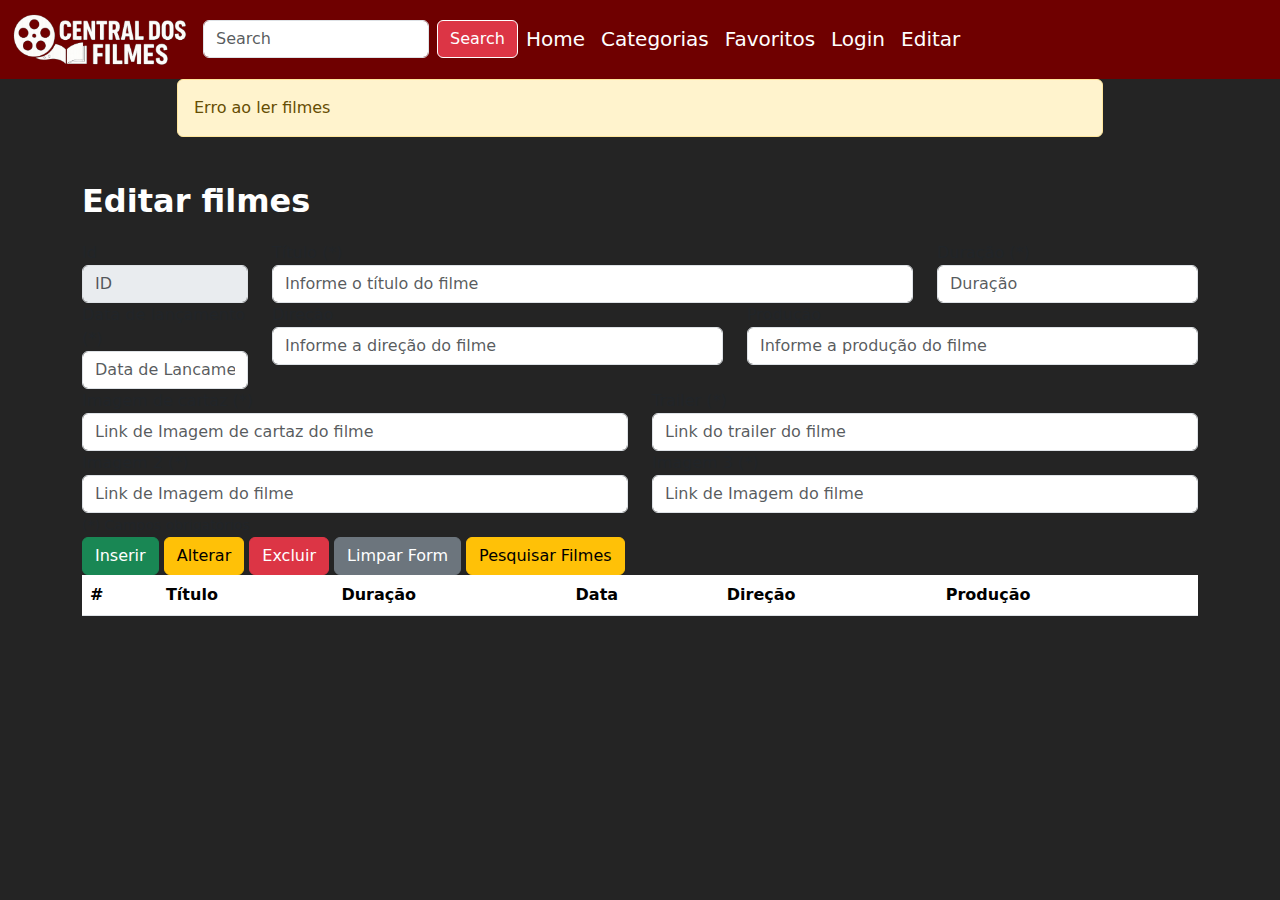
<file: cadastro_filmes.html>
<!DOCTYPE html>
<html lang="en">


<head>
    <meta charset="UTF-8">
    <meta name="viewport" content="width=device-width, initial-scale=1.0">
    <title>Luca Silva Domenici</title>
    <meta name="viewport" content="width=device-width, initial-scale=1">
    <link rel="stylesheet" href="assets/css/style.css">
    <link href="https://cdn.jsdelivr.net/npm/bootstrap@5.3.3/dist/css/bootstrap.min.css" rel="stylesheet"
        integrity="sha384-QWTKZyjpPEjISv5WaRU9OFeRpok6YctnYmDr5pNlyT2bRjXh0JMhjY6hW+ALEwIH" crossorigin="anonymous">
</head>

<body onload="init()" style="background-color: rgb(36, 36, 36);">

    <!-- CABEÇALHO -->

    <nav class="navbar navbar-expand-lg" style="background-color: #6f0000 ;">
        <div class="container-fluid">
            <a class="navbar-brand fw-bold text-white " href="index.html"><img class="img-fluid" width="175"
                    height="225" src="assets/img/logotipo.png"></a>
            <button class="navbar-toggler" type="button" data-bs-toggle="collapse" data-bs-target="#navbarNav"
                aria-controls="navbarNav" aria-expanded="false" aria-label="Toggle navigation">
                <span class="navbar-toggler-icon"></span>
            </button>
            <div class="collapse navbar-collapse" id="navbarNav">
                <form class="d-flex" role="search">
                    <input class="form-control me-2" type="search" placeholder="Search" aria-label="Search">
                    <button class="btn btn-outline-success text-white border-white bg-danger"
                        type="submit">Search</button>
                </form>


                <ul class="navbar-nav fs-5">
                    <li class="nav-item">
                        <a class="nav-link active text-white" aria-current="page" href="index.html">Home</a>
                    </li>
                    <li class="nav-item">
                        <a class="nav-link text-white" href="categorias-genero.html">Categorias</a>
                    </li>
                    <li class="nav-item">
                        <a class="nav-link text-white" href="favoritos.html">Favoritos</a>
                    </li>
                    <li class="nav-item">
                        <a class="nav-link text-white" href="login.html">Login</a>
                    </li>
                    <li class="nav-item">
                        <a class="nav-link text-white" href="cadastro_filmes.html">Editar</a>
                    </li>
                </ul>
            </div>
        </div>
    </nav>

    <!-- CORPO -->

    <div class="container">
        <div class="row">
            <div id="msg" class="col-sm-10 offset-sm-1 ">
                <!--<div class="alert alert-warning">Contato não encontrado.</div>-->
            </div>
        </div>

        <p class="fs-2 text-white pt-4 fw-bold">Editar filmes</p>

        <form id="form-filme">
            <div class="form-group row">
                <div class="col-sm-2">
                    <label for="inputId">Id</label>
                    <input type="text" class="form-control" id="inputId" placeholder="ID" disabled>
                </div>
                <div class="col-sm-7">
                    <label for="inputTitulo">Título (*)</label>
                    <input type="text" class="form-control" id="inputTitulo" required
                        placeholder="Informe o título do filme">
                </div>
                <div class="col-sm-3">
                    <label for="inputDuracao">Duração (*)</label>
                    <input type="text" class="form-control" id="inputDuracao" required
                        placeholder="Duração">
                </div>
            </div>
            <div class="form-group row">
                <div class="col-sm-2">
                    <label for="inputData">Data de lançamento (*)</label>
                    <input type="text" class="form-control" id="inputData" required placeholder="Data de Lancamento">
                </div>
                <div class="col-sm-5">
                    <label for="inputDirecao">Direção</label>
                    <input type="text" class="form-control" id="inputDirecao" placeholder="Informe a direção do filme">
                </div>
                <div class="col-sm-5">
                    <label for="inputProducao">Produção</label>
                    <input type="text" class="form-control" id="inputProducao" required
                        placeholder="Informe a produção do filme">
                </div>
            </div>
            <div class="form-group row">
                <div class="col-sm-6">
                    <label for="inputImagem1">Imagem de cartaz (*)</label>
                    <input type="text" class="form-control" id="inputImagem1" required placeholder="Link de Imagem de cartaz do filme">
                </div>
                <div class="col-sm-6">
                    <label for="inputTrailer">Trailer (*)</label>
                    <input type="text" class="form-control" id="inputTrailer" required placeholder="Link do trailer do filme">
                </div>
            </div>
            <div class="form-group row">
                <div class="col-sm-6">
                    <label for="inputImagem2">Imagem 2 (*)</label>
                    <input type="text" class="form-control" id="inputImagem2" required placeholder="Link de Imagem do filme">
                </div>
                <div class="col-sm-6">
                    <label for="inputImagem3">Imagem 3 (*)</label>
                    <input type="text" class="form-control" id="inputImagem3" required placeholder="Link de Imagem do filme">
                </div>
            </div>
            
            <div class="form-group row">
                <div class="col-sm-4">
                    <small>(*) Campos obrigatórios</small>
                </div>
            </div>
            <div class="form-group row">
                <div class="col-sm-12">
                    <input type="button" class="btn btn-success" id="btnInsert" value="Inserir">
                    <input type="button" class="btn btn-warning" id="btnUpdate" value="Alterar">
                    <input type="button" class="btn btn-danger" id="btnDelete" value="Excluir">
                    <input type="button" class="btn btn-secondary" id="btnClear" value="Limpar Form">
                    <a href="search.html"><input type="button" class="btn btn-warning" id="btnClear"
                            value="Pesquisar Filmes"></a>
                </div>
            </div>
        </form>

        <div class="row">
            <div class="col-sm-12">
                <table id="grid-filmes" class="table table-striped">
                    <thead>
                        <tr>
                            <th scope="col">#</th>
                            <th scope="col">Título</th>
                            <th scope="col">Duração</th>
                            <th scope="col">Data</th>
                            <th scope="col">Direção</th>
                            <th scope="col">Produção</th>
                        </tr>
                    </thead>
                    <tbody id="table-filmes">
                        <tr>
                            <td scope="row">1</td>
                            <td></td>
                            <td></td>
                            <td></td>
                            <td></td>
                            <td></td>
                            <td></td>
                        </tr>
                    </tbody>
                </table>
            </div>
        </div>
    </div>

    <script src="/assets/scripts/app.js"></script>
    <script>
        function exibeFilmes() {
            tableFilmes = document.getElementById("table-filmes");

            // Remove todas as linhas do corpo da tabela
            tableFilmes.innerHTML = "";

            readFilme(dados => {
                // Popula a tabela com os registros do banco de dados
                for (i = 0; i < dados.length; i++) {
                    let filme = dados[i];
                    tableFilmes.innerHTML += `<tr><td scope="row">${filme.id}</td>
                                                    <td>${filme.titulo}</td>
                                                    <td>${filme.duracao}</td>
                                                    <td>${filme.dataDeLancamento}</td>
                                                    <td>${filme.direcao}</td>
                                                    <td>${filme.producao}</td>
                                                </tr>`;
                }
            })
        }

        function init() {
            // Define uma variável para o formulário de contato
            formFilme = document.getElementById("form-filme");

            // Adiciona funções para tratar os eventos 
            btnInsert = document.getElementById("btnInsert");
            btnInsert.addEventListener('click', function () {
                // Verifica se o formulário está preenchido corretamente
                if (!formFilme.checkValidity()) {
                    displayMessage("Preencha o formulário corretamente.");
                    return;
                }

                // Obtem os valores dos campos do formulário
                let campoTitulo = document.getElementById('inputTitulo').value;
                let campoDuracao = document.getElementById('inputDuracao').value;
                let campoData = document.getElementById('inputData').value;
                let campoDirecao = document.getElementById('inputDirecao').value;
                let campoProducao = document.getElementById('inputProducao').value;
                let campoImagem1 = document.getElementById('inputImagem1').value;
                let campoTrailer = document.getElementById('inputTrailer').value;
                let campoImagem2 = document.getElementById('inputImagem2').value;
                let campoImagem3 = document.getElementById('inputImagem3').value;

                // Cria um objeto com os dados do contato
                let filme = {
                    titulo: campoTitulo,
                    duracao: campoDuracao,
                    data: campoData,
                    direcao: campoDirecao,
                    producao: campoProducao,
                    imagem1: campoImagem1,
                    trailer: campoTrailer,
                    imagem2: campoImagem2,
                    imagem3: campoImagem3,
                };

                // Cria o contato no banco de dados
                createFilme(filme, exibeFilmes);

                // Limpa o formulario
                formFilme.reset()
            });

            // Trata o click do botão Alterar
            btnUpdate = document.getElementById("btnUpdate");
            btnUpdate.addEventListener('click', function () {
                // Obtem os valores dos campos do formulário
                let campoId = document.getElementById("inputId").value;
                if (campoId == "") {
                    displayMessage("Selecione antes um filme para ser alterado.");
                    return;
                }

                // Obtem os valores dos campos do formulário
                let campoTitulo = document.getElementById('inputTitulo').value;
                let campoDuracao = document.getElementById('inputDuracao').value;
                let campoData = document.getElementById('inputData').value;
                let campoDirecao = document.getElementById('inputDirecao').value;
                let campoProducao = document.getElementById('inputProducao').value;
                let campoImagem1 = document.getElementById('inputImagem1').value;
                let campoTrailer = document.getElementById('inputTrailer').value;
                let campoImagem2 = document.getElementById('inputImagem2').value;
                let campoImagem3 = document.getElementById('inputImagem3').value;

                // Cria um objeto com os dados do contato
                let filme = {
                    titulo: campoTitulo,
                    duracao: campoDuracao,
                    data: campoData,
                    direcao: campoDirecao,
                    producao: campoProducao,
                    imagem1: campoImagem1,
                    trailer: campoTrailer,
                    imagem2: campoImagem2,
                    imagem3: campoImagem3,
                };

                // Altera o contato no banco de dados
                updateFilme(parseInt(campoId), filme, exibeFilmes);

                // Limpa o formulario
                formFilme.reset()
            });

            // Trata o click do botão Excluir
            btnDelete = document.getElementById('btnDelete');
            btnDelete.addEventListener('click', function () {
                let campoId = document.getElementById('inputId').value;
                if (campoId == "") {
                    displayMessage("Selecione um filme a ser excluído.");
                    return;
                }

                // Exclui o contato no banco de dados
                deleteFilme(parseInt(campoId), exibeFilmes);

                // Limpa o formulario
                formFilme.reset()
            });

            // Trata o click do botão Listar Contatos
            btnClear = document.getElementById('btnClear');
            btnClear.addEventListener('click', function () {
                formFilme.reset()
            });

            // Oculta a mensagem de aviso após alguns 5 segundos
            msg = document.getElementById('msg');
            msg.addEventListener("DOMSubtreeModified", function (e) {
                if (e.target.innerHTML == "") return;
                setTimeout(function () {
                    alert = msg.getElementsByClassName("alert");
                    alert[0].remove();
                }, 5000);
            })

            // Preenche o formulário quando o usuario clicar em uma linha da tabela 
            gridFilmes = document.getElementById("grid-filmes");
            gridFilmes.addEventListener('click', function (e) {
                if (e.target.tagName == "TD") {

                    // Obtem as colunas da linha selecionada na tabela
                    let linhaFilme = e.target.parentNode;
                    colunas = linhaFilme.querySelectorAll("td");

                    // Preenche os campos do formulário com os dados da linha selecionada na tabela
                    document.getElementById('inputId').value = colunas[0].innerText;
                    document.getElementById('inputTitulo').value = colunas[1].innerText;
                    document.getElementById('inputDuracao').value = colunas[2].innerText;
                    document.getElementById('inputData').value = colunas[3].innerText;
                    document.getElementById('inputDirecao').value = colunas[4].innerText;
                    document.getElementById('inputProducao').value = colunas[5].innerText;
                }
            });

            exibeFilmes();
        }
    </script>
</body>

</html>
</file>
<file: assets/css/style.css>
.texto {
    width: 600px;
}

a {
    text-decoration: none !important;
    color: inherit !important;
}

#trailer {
    min-width: auto;
    min-height: auto;
}

.borda {
    background-color: rgba(111, 110, 110, 0.475);
}

@media screen and (max-width:1350px) {
    nav {
        width: 100%;
    }

    .texto {
        width: 350px !important;
        font-size: large;
    }

    .barra-lateral {
        display: none;
    }

    .corpo {
        width: 100% !important;
    }
}
</file>
